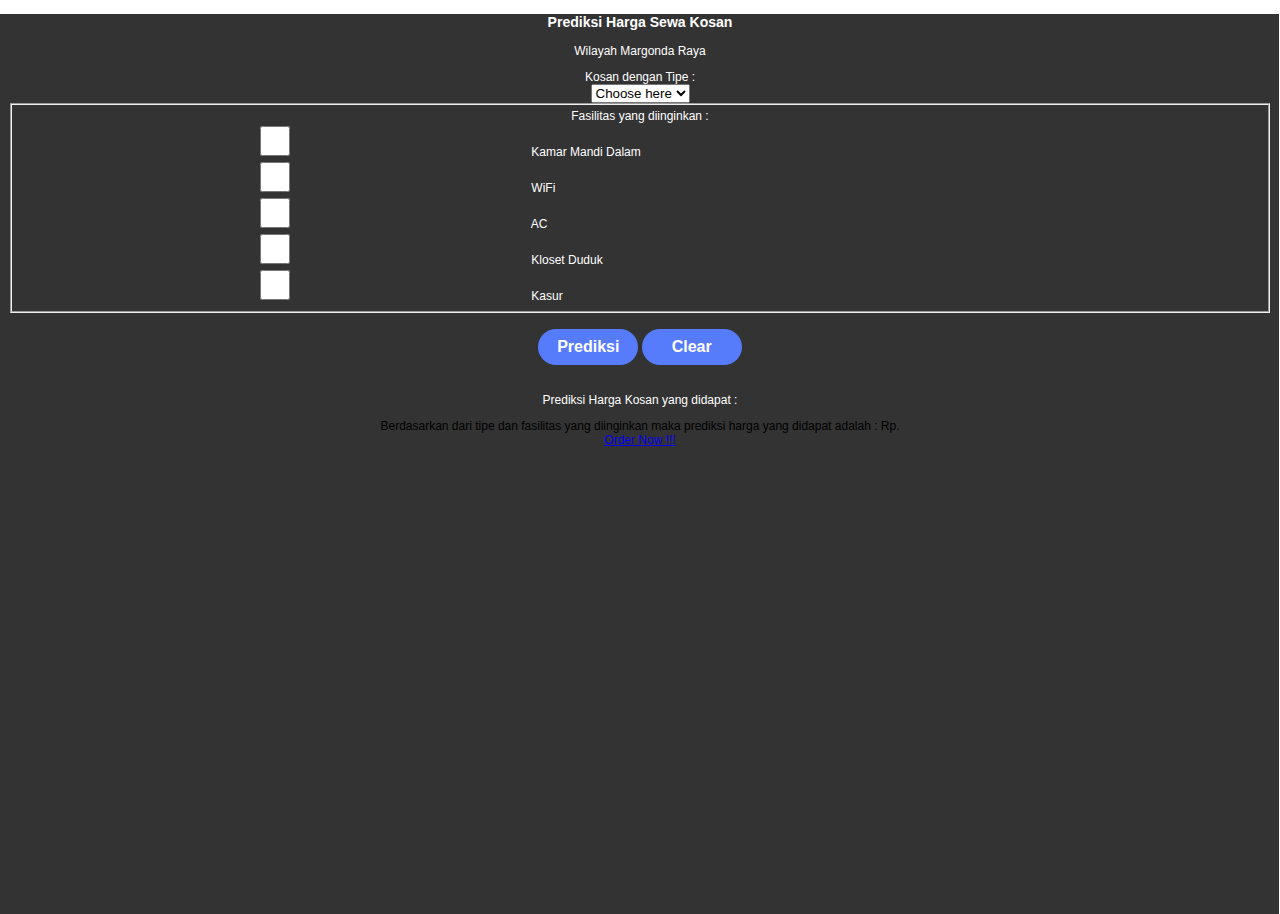
<file: Machine Learning/Project/index.html>
<!DOCTYPE html>
<html>
<head>
    <div class="row mb-10">
    <title> Prediksi Harga Kosan</title>
    <link rel="stylesheet" href="style.css">
    <link href="https://cdn.jsdelivr.net/npm/bootstrap@5.2.0/dist/css/bootstrap.min.css" rel="stylesheet" integrity="sha384-gH2yIJqKdNHPEq0n4Mqa/HGKIhSkIHeL5AyhkYV8i59U5AR6csBvApHHNl/vI1Bx" crossorigin="anonymous">
    </div>
  </head>
<body>
    

    <div class="background">
        <div class="backdrop"></div>
    </div>
    
    <div class="jumbotron">
        <div class="row mb-10">
          <h3>Prediksi Harga Sewa Kosan</h3>
           <p>Wilayah Margonda Raya</p>
        </div>

    <form>
        <div class="row mb-3">
            <label class="col-sm-4"></label>Kosan dengan Tipe :</label>
            <div class="col-sm-3">
                <select>
                    <option value="" selected disabled hidden>Choose here</option>
                    <option value="1">Putri</option>
                    <option value="2">Putra</option>
                    <option value="3">Campur</option>
                  </select>
            </div>
          </div>

          <fieldset class="row mb-3">
            <label class="col-sm-4"></label> Fasilitas yang diinginkan :</label>
            <div class="col-sm-4">
                <div class="row mb-4">
                    <div class="col-sm-6 offset-sm-2 rata">
                        <div class="form-check">
                            <input class="form-check-input" type="checkbox" id="gridCheck1">
                            <label class="form-check-label" for="gridCheck1">
                              Kamar Mandi Dalam
                            </label>
                        </div>
                        <div class="form-check">
                            <input class="form-check-input" type="checkbox" id="gridCheck1">
                            <label class="form-check-label" for="gridCheck1">
                              WiFi
                            </label>
                        </div>
                        <div class="form-check">
                            <input class="form-check-input" type="checkbox" id="gridCheck1">
                            <label class="form-check-label" for="gridCheck1">
                              AC
                            </label>
                        </div>
                        <div class="form-check">
                            <input class="form-check-input" type="checkbox" id="gridCheck1">
                            <label class="form-check-label" for="gridCheck1">
                              Kloset Duduk
                            </label>
                        </div>
                        <div class="form-check">
                            <input class="form-check-input" type="checkbox" id="gridCheck1">
                            <label class="form-check-label" for="gridCheck1">
                              Kasur
                            </label>
                        </div>
                    </div>
                  </div>
            </div>
        </fieldset>
      
      <button class="action-btn" type="button" data-bs-toggle="collapse" data-bs-target="#collapseExample" aria-expanded="false" aria-controls="collapseExample">
        Prediksi
      </button>
      <button class="action-btn" type="reset" aria-expanded="false" aria-controls="collapseExample">
        Clear  
      </button>
    
       <p>Prediksi Harga Kosan yang didapat : </p>

    <div class="collapse htulisan" id="collapseExample">
      <div class="card card-body">
          Berdasarkan dari tipe dan fasilitas yang diinginkan maka prediksi harga yang didapat adalah : Rp. 
      </div>
    </div>

    <div class="button">
      <a href="https://mamikos.com/cari/jalan-margonda-raya-pondok-cina-kota-depok-jawa-barat-indonesia/all/bulanan/0-15000000?rent=2&sort=price,-&price=10000-20000000&singgahsini=0" target="blank" class="order">Order Now !!!</a>
  </div>

  </div>
</form>

        <script src="https://cdn.jsdelivr.net/npm/@popperjs/core@2.11.5/dist/umd/popper.min.js" integrity="sha384-Xe+8cL9oJa6tN/veChSP7q+mnSPaj5Bcu9mPX5F5xIGE0DVittaqT5lorf0EI7Vk" crossorigin="anonymous"></script>
        <script src="https://cdn.jsdelivr.net/npm/bootstrap@5.2.0/dist/js/bootstrap.min.js" integrity="sha384-ODmDIVzN+pFdexxHEHFBQH3/9/vQ9uori45z4JjnFsRydbmQbmL5t1tQ0culUzyK" crossorigin="anonymous"></script>
</body>
</html>
</file>
<file: Machine Learning/Project/style.css>
body {
    padding: -15px;
    font-family: Arial, Helvetica, sans-serif;
    font-size: 12px;
}

.background{
    position: absolute;
    z-index:-1;
    margin-left: -10px;
    background-image: url(https://strgonelabsprod.blob.core.windows.net/cms/post/desain-rumah-kost-minimalis-2-lantai-dan-biaya-1645078406415315378.jpeg);
    width: 100%;
    height: 100%;
}

.backdrop{
    position: absolute;
    margin-left: 1px;
    width: 100%;
    height: 100%;
    background-color:rgba(0, 0, 0, 0.8);
}

.jumbotron {
    color: white;
    text-align: center;
}

.jumbotron h2{
    margin-top: 200px;
    font-size: 60px;
}

form input{
    width: 500px;
    height: 30px;
}

form button{
    border: none;
    width: 100px;
    height: 36px;
    margin-left: -5px; 
    font-size: 16px;
    background-color: rgb(0, 174, 255);
    color: white;
    font-weight: bold;
}


a.order:hover{
    border-radius: 100px;
    background-color: white;
    color: rgb(0, 174, 255);
    transition: 0.5s;
    padding: 5px 20px;
}

.action-btn {
    display: inline-block;
    text-decoration: none;
    color: white;
    font-weight: 700;
    background: #567bfb;
    border-radius: 60px;
    margin: 1em 0;
    transition: 0.3s;
    text-align: center;
}

.rata {
    text-align: left;
}

.htulisan {
    color: black;
    text-align: center;
}
</file>
